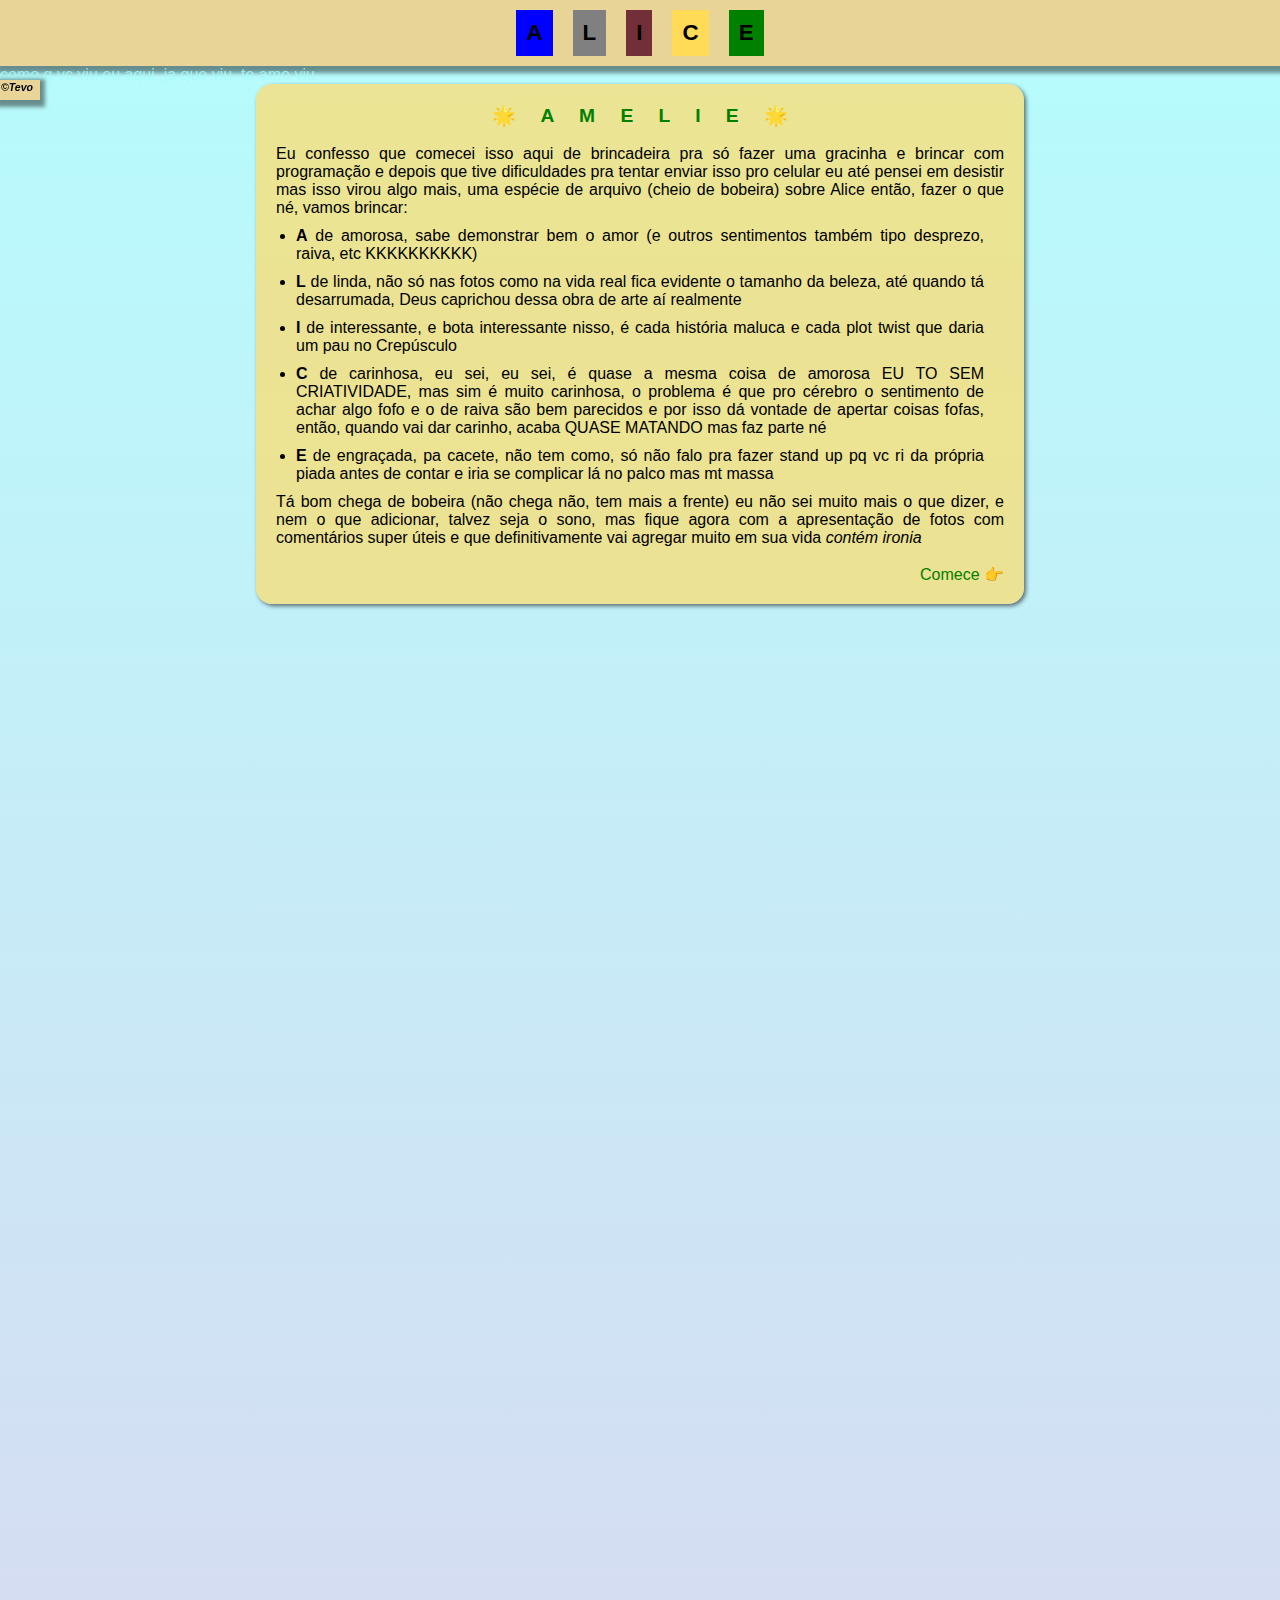
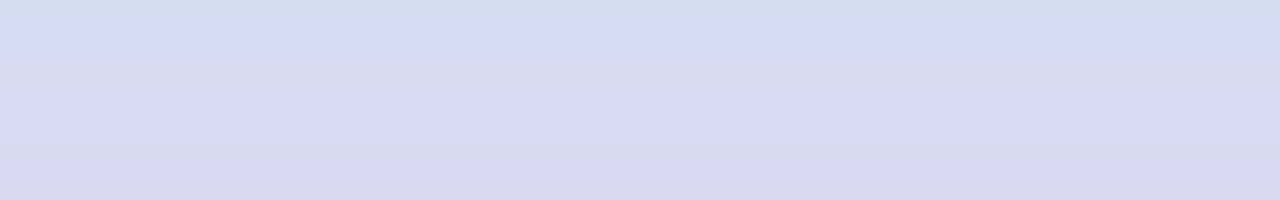
<file: index.html>
<!DOCTYPE html>
<html lang="pt-BR">
<head>
  <meta charset="UTF-8">
  <meta http-equiv="X-UA-Compatible" content="IE=edge">
  <meta name="viewport" content="width=device-width, initial-scale=1.0">
  <link rel="stylesheet" href="style.css">
  <title>Um Indivíduo Diferenciado</title>
</head>
<body>
  <header>
    
    <div id="header">
      <span class="span" id="A">A</span>
      <span class="span" id="L">L</span>
      <span class="span" id="I">I</span>
      <span class="span" id="C">C</span>
      <span class="span" id="E">E</span>
    </div>
    <span id="segredo">como q vc viu eu aqui, ja que viu, te amo viu</span>
  </header>

  <main>
    <h1>&#127775 A M E L I E &#127775	</h1>
    <div>
      <p>Eu confesso que comecei isso aqui de brincadeira pra só fazer uma gracinha e brincar com programação e depois que tive dificuldades pra tentar enviar isso pro celular eu até pensei em desistir mas isso virou algo mais, uma espécie de arquivo (cheio de bobeira) sobre Alice então, fazer o que né, vamos brincar:
        <ul>
          <li><strong>A</strong> de amorosa, sabe demonstrar bem o amor (e outros sentimentos também tipo desprezo, raiva, etc KKKKKKKKKK)</li>
          <li><strong>L</strong> de linda, não só nas fotos como na vida real fica evidente o tamanho da beleza, até quando tá desarrumada, Deus caprichou dessa obra de arte aí realmente</li>
          <li><strong>I</strong> de interessante, e bota interessante nisso, é cada história maluca e cada plot twist que daria um pau no Crepúsculo</li>
          <li><strong>C</strong> de carinhosa, eu sei, eu sei, é quase a mesma coisa de amorosa EU TO SEM CRIATIVIDADE, mas sim é muito carinhosa, o problema é que pro cérebro o sentimento de achar algo fofo e o de raiva são bem parecidos e por isso dá vontade de apertar coisas fofas, então, quando vai dar carinho, acaba QUASE MATANDO mas faz parte né</li>
          <li><strong>E</strong> de engraçada, pa cacete, não tem como, só não falo pra fazer stand up pq vc ri da própria piada antes de contar e iria se complicar lá no palco mas mt massa</li>
        </ul>
      Tá bom chega de bobeira (não chega não, tem mais a frente) eu não sei muito mais o que dizer, e nem o que adicionar, talvez seja o sono, mas fique agora com a apresentação de fotos com comentários super úteis e que definitivamente vai agregar muito em sua vida <span class="italic">contém ironia</span>
      </p>
      <br>
      <a href="pag1.html" id="next">Comece &#128073</a>
    </div>
  </main>

  <footer>
    <div id="footer"><p id="ass">©Tevo</p></div>
  </footer>
</body>
</html>
</file>
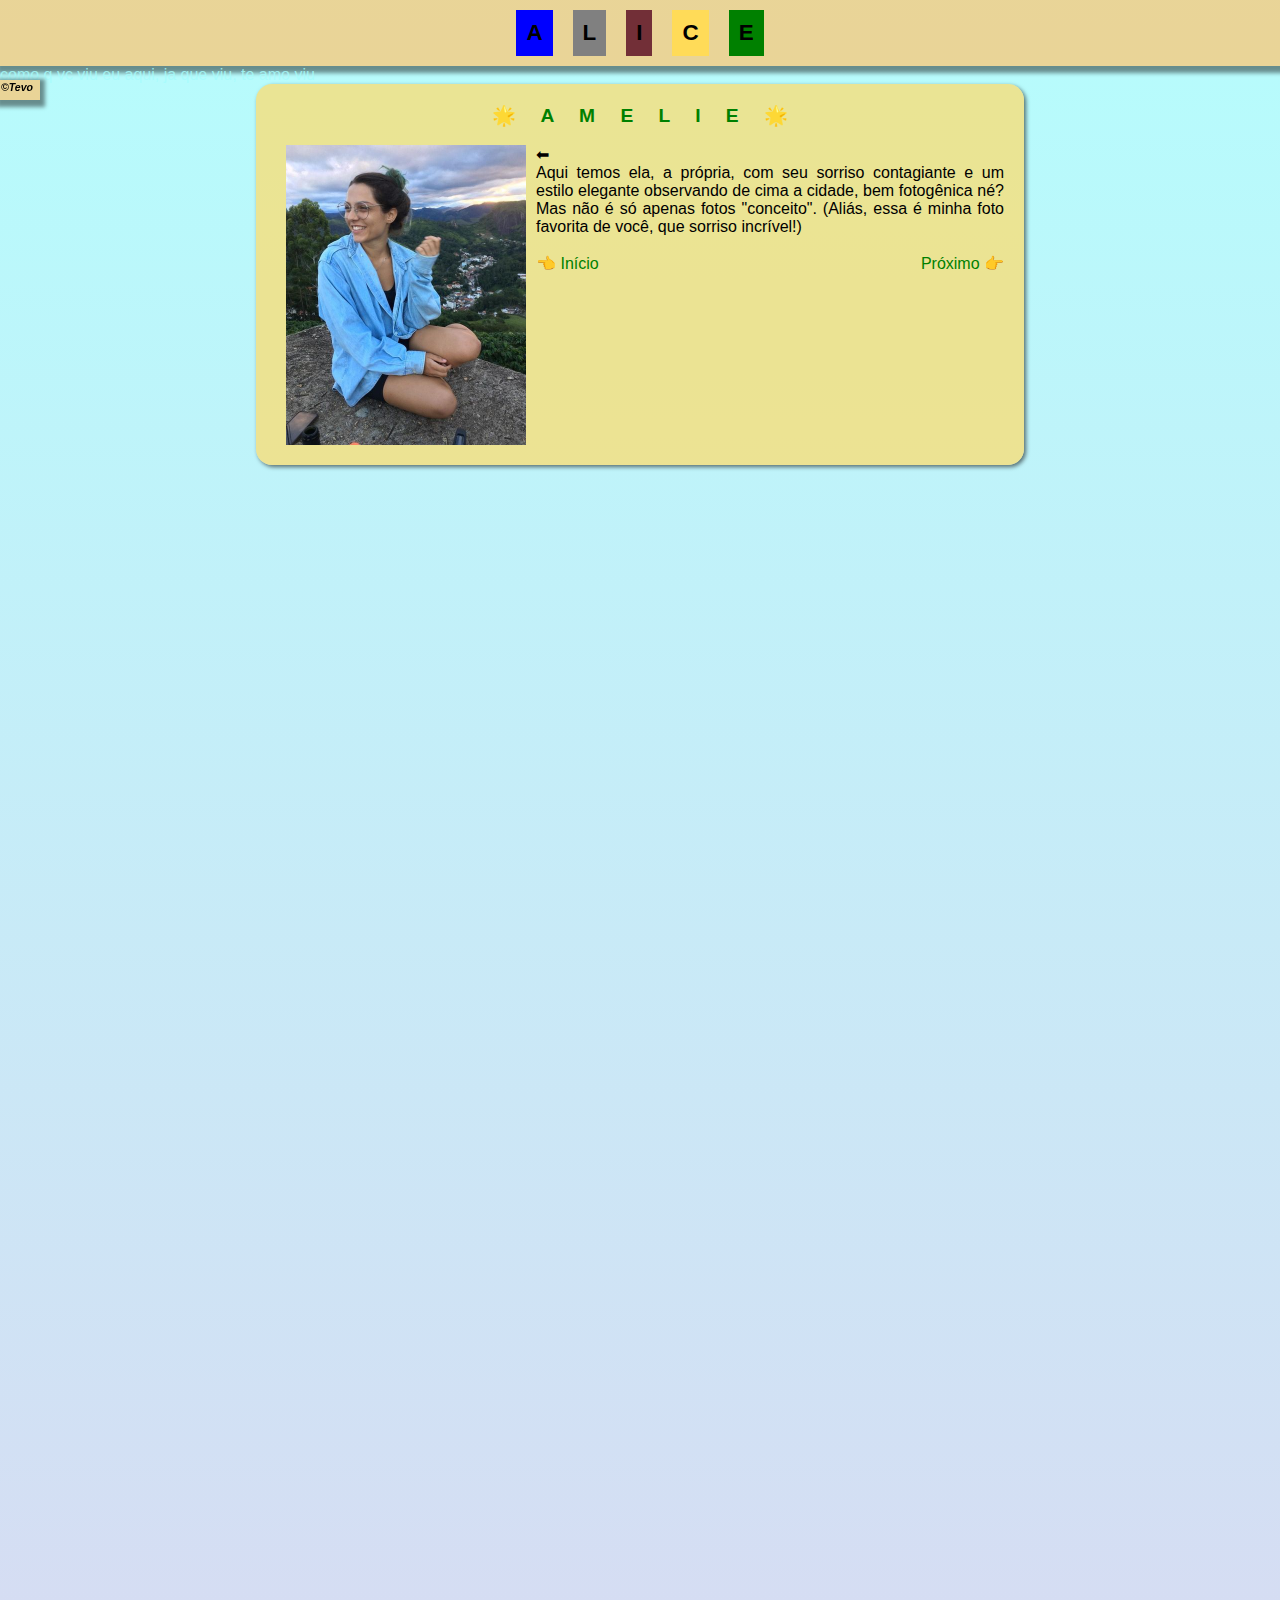
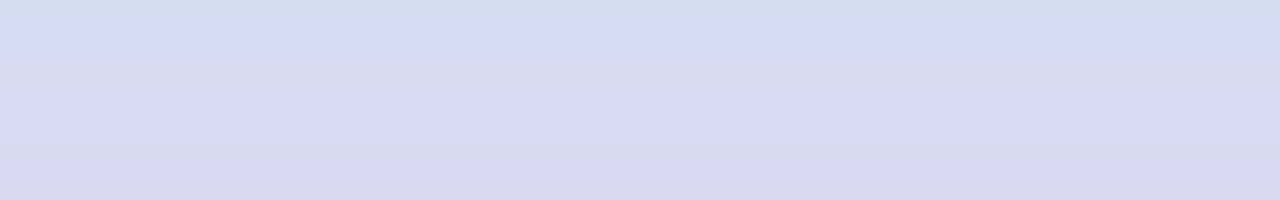
<file: pag1.html>
<!DOCTYPE html>
<html lang="pt-BR">
<head>
  <meta charset="UTF-8">
  <meta http-equiv="X-UA-Compatible" content="IE=edge">
  <meta name="viewport" content="width=device-width, initial-scale=1.0">
  <link rel="stylesheet" href="style.css">
  <title>Um Indivíduo Diferenciado</title>
</head>
<body>
  <header>
    
    <div id="header">
      <span class="span" id="A">A</span>
      <span class="span" id="L">L</span>
      <span class="span" id="I">I</span>
      <span class="span" id="C">C</span>
      <span class="span" id="E">E</span>
    </div>
    <span id="segredo">como q vc viu eu aqui, ja que viu, te amo viu</span>
  </header>

  <main>
    <h1>&#127775 A M E L I E &#127775	</h1>
    <div>
      <img src="imagens/a-propria.jpg" alt="A Própria" id="ela">
      <p>&#11013 <br> Aqui temos ela, a própria, com seu sorriso contagiante e um estilo elegante observando de cima a cidade, bem fotogênica né? Mas não é só apenas fotos "conceito". (Aliás, essa é minha foto favorita de você, que sorriso incrível!)</p>
      <br>
      <a href="pag2.html" id="next">Próximo &#128073</a>
      <a href="index.html" id="back">&#128072 Início</a>
    </div>
  </main>

  <footer>
    <div id="footer"><p id="ass">©Tevo</p></div>
  </footer>
</body>
</html>
</file>
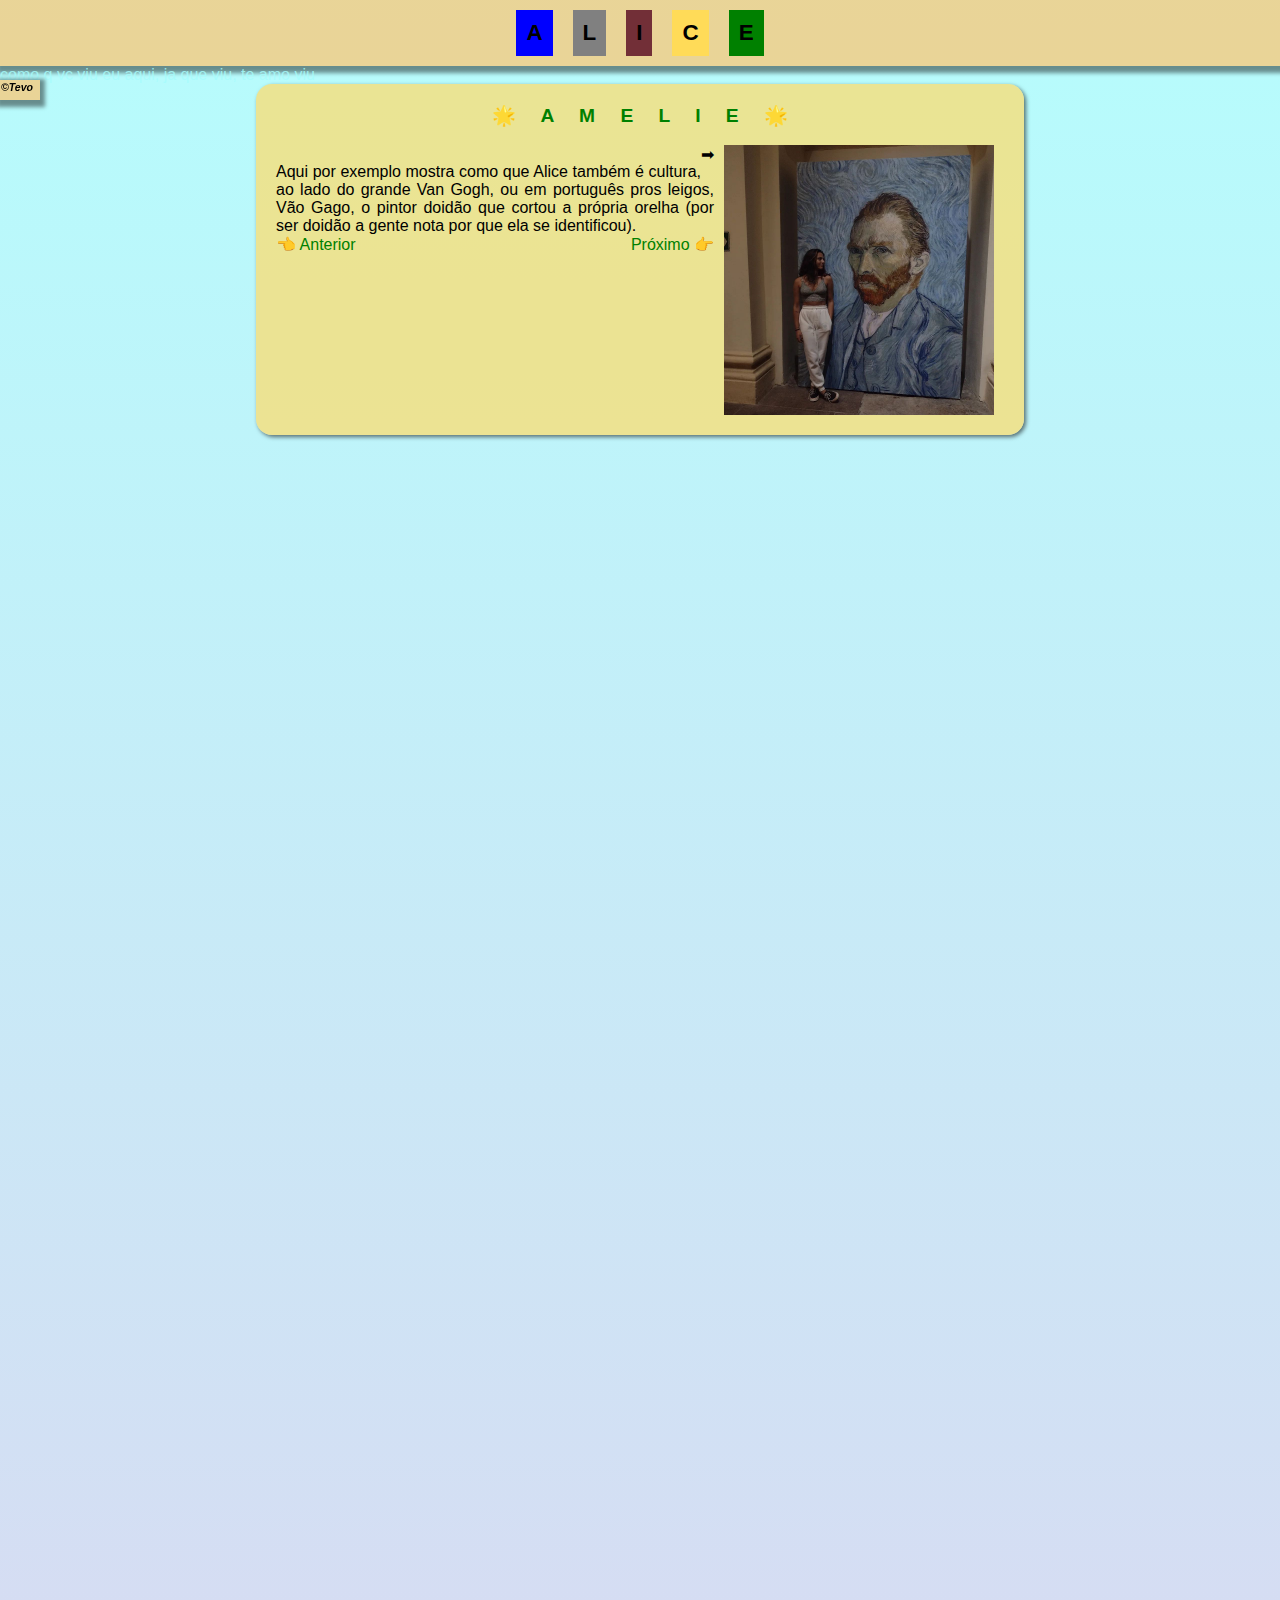
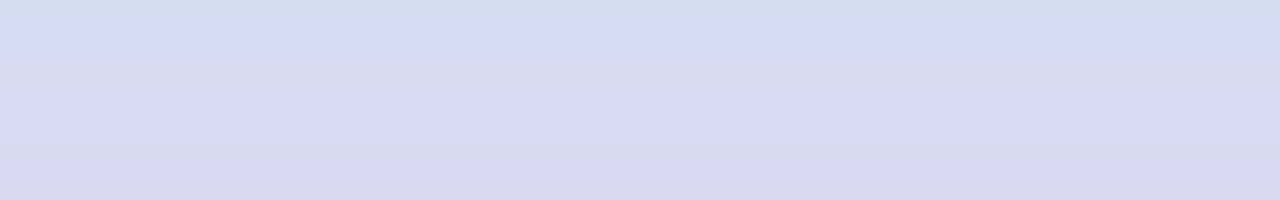
<file: pag2.html>
<!DOCTYPE html>
<html lang="pt-BR">
<head>
  <meta charset="UTF-8">
  <meta http-equiv="X-UA-Compatible" content="IE=edge">
  <meta name="viewport" content="width=device-width, initial-scale=1.0">
  <link rel="stylesheet" href="style.css">
  <title>Um Indivíduo Diferenciado</title>
</head>
<body>
  <header>
    
    <div id="header">
      <span class="span" id="A">A</span>
      <span class="span" id="L">L</span>
      <span class="span" id="I">I</span>
      <span class="span" id="C">C</span>
      <span class="span" id="E">E</span>
    </div>
    <span id="segredo">como q vc viu eu aqui, ja que viu, te amo viu</span>
  </header>

  <main>
    <h1>&#127775 A M E L I E &#127775	</h1>
    <div>
      <img src="imagens/van-gago.jpg" alt="Van Gogh" id="vangago">
      <p id="p2"><span id="baguio">&#10145</span> <br> Aqui por exemplo mostra como que Alice também é cultura, ao lado do grande Van Gogh, ou em português pros leigos, Vão Gago, o pintor doidão que cortou a própria orelha (por ser doidão a gente nota por que ela se identificou).</p>
      <a href="pag3.html" id="next">Próximo &#128073</a>
      <a href="pag1.html" id="back">&#128072 Anterior</a>
    </div>
  </main>

  <footer>
    <div id="footer"><p id="ass">©Tevo</p></div>
  </footer>
</body>
</html>
</file>
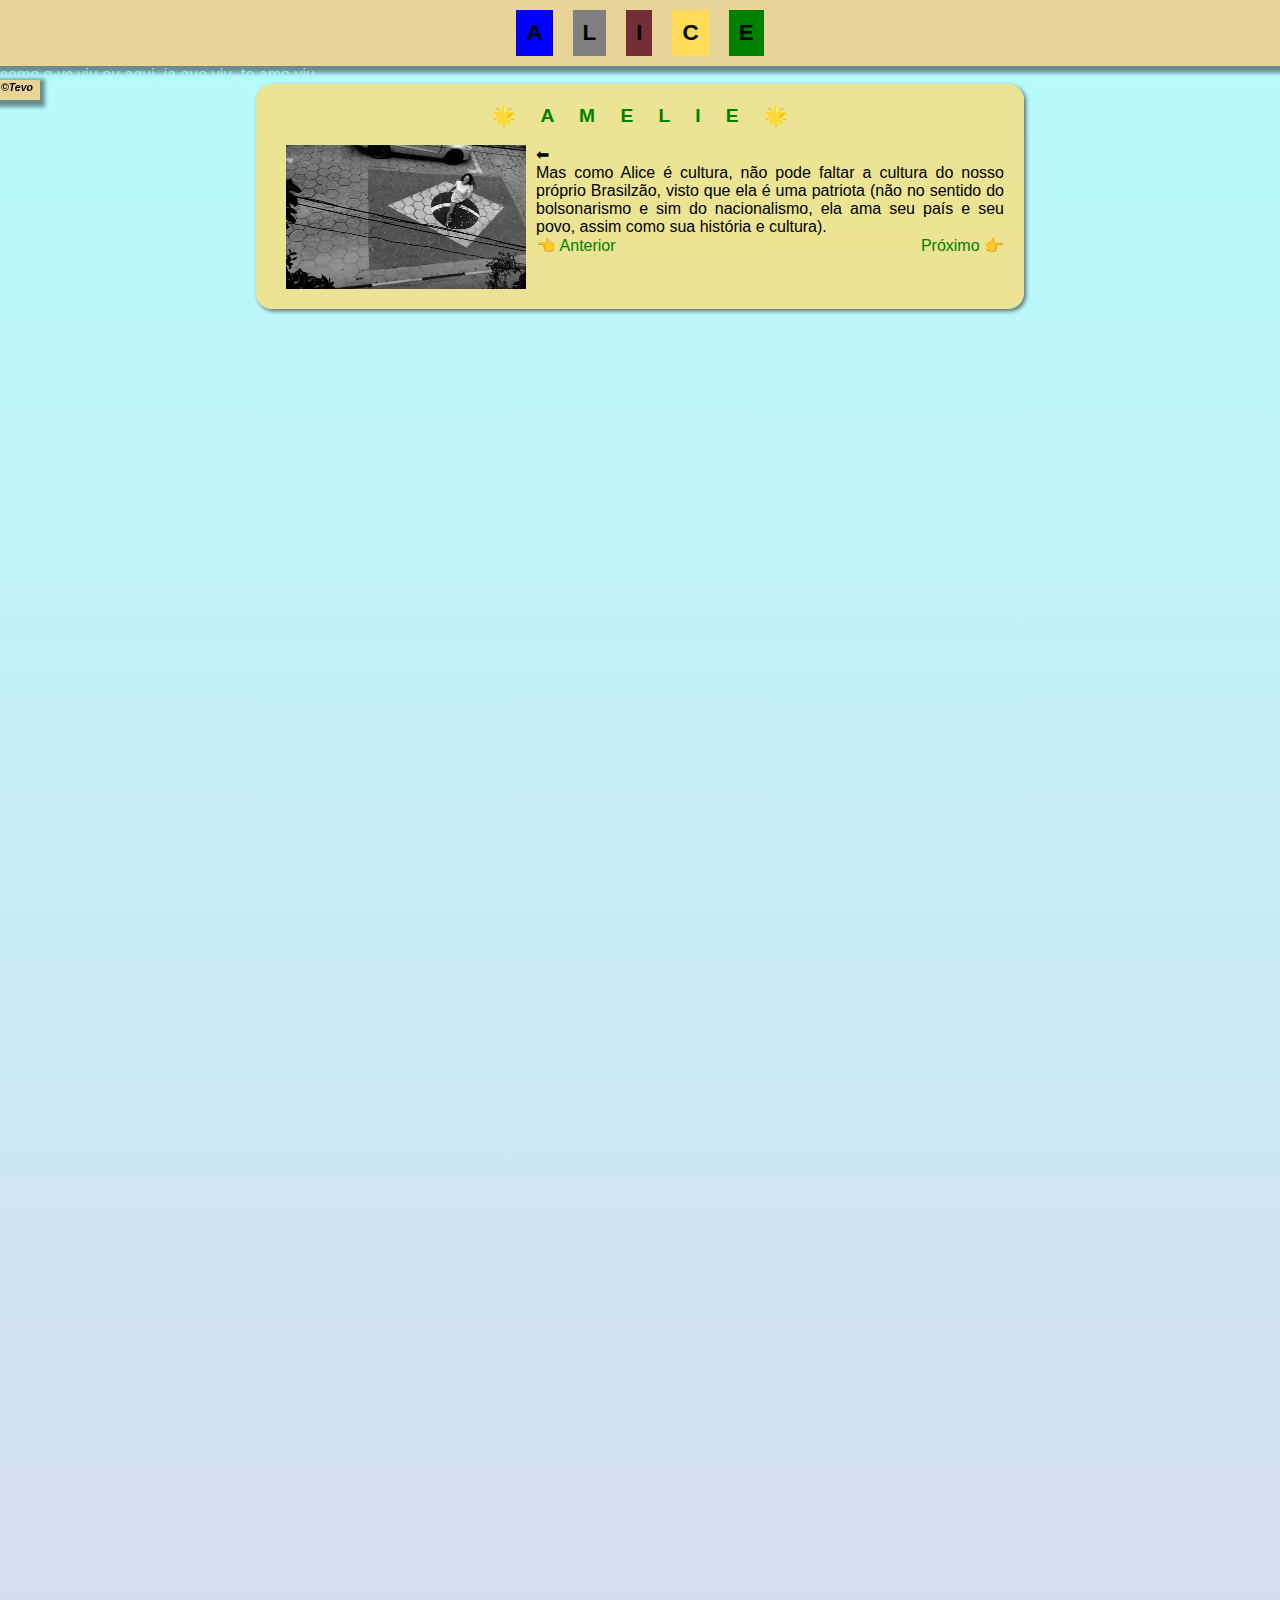
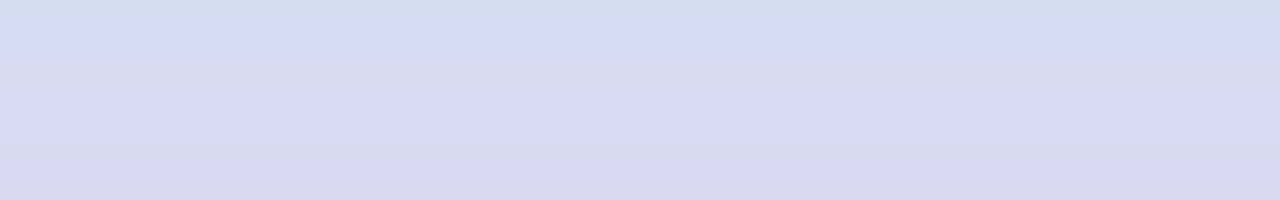
<file: pag3.html>
<!DOCTYPE html>
<html lang="pt-BR">
<head>
  <meta charset="UTF-8">
  <meta http-equiv="X-UA-Compatible" content="IE=edge">
  <meta name="viewport" content="width=device-width, initial-scale=1.0">
  <link rel="stylesheet" href="style.css">
  <title>Um Indivíduo Diferenciado</title>
</head>
<body>
  <header>
    
    <div id="header">
      <span class="span" id="A">A</span>
      <span class="span" id="L">L</span>
      <span class="span" id="I">I</span>
      <span class="span" id="C">C</span>
      <span class="span" id="E">E</span>
    </div>
    <span id="segredo">como q vc viu eu aqui, ja que viu, te amo viu</span>
  </header>

  <main>
    <h1>&#127775 A M E L I E &#127775	</h1>
    <div>
      <img src="imagens/brasilzao.jpg" alt="Brasil" id="brasilzao">
      <p id="p2">&#11013 <br> Mas como Alice é cultura, não pode faltar a cultura do nosso próprio Brasilzão, visto que ela é uma patriota (não no sentido do bolsonarismo e sim do nacionalismo, ela ama seu país e seu povo, assim como sua história e cultura).</p>
      <a href="pag4.html" id="next">Próximo &#128073</a>
      <a href="pag2.html" id="back">&#128072 Anterior</a>
    </div>
  </main>
  <footer>
    <div id="footer"><p id="ass">©Tevo</p></div>
  </footer>
</body>
</html>
</file>
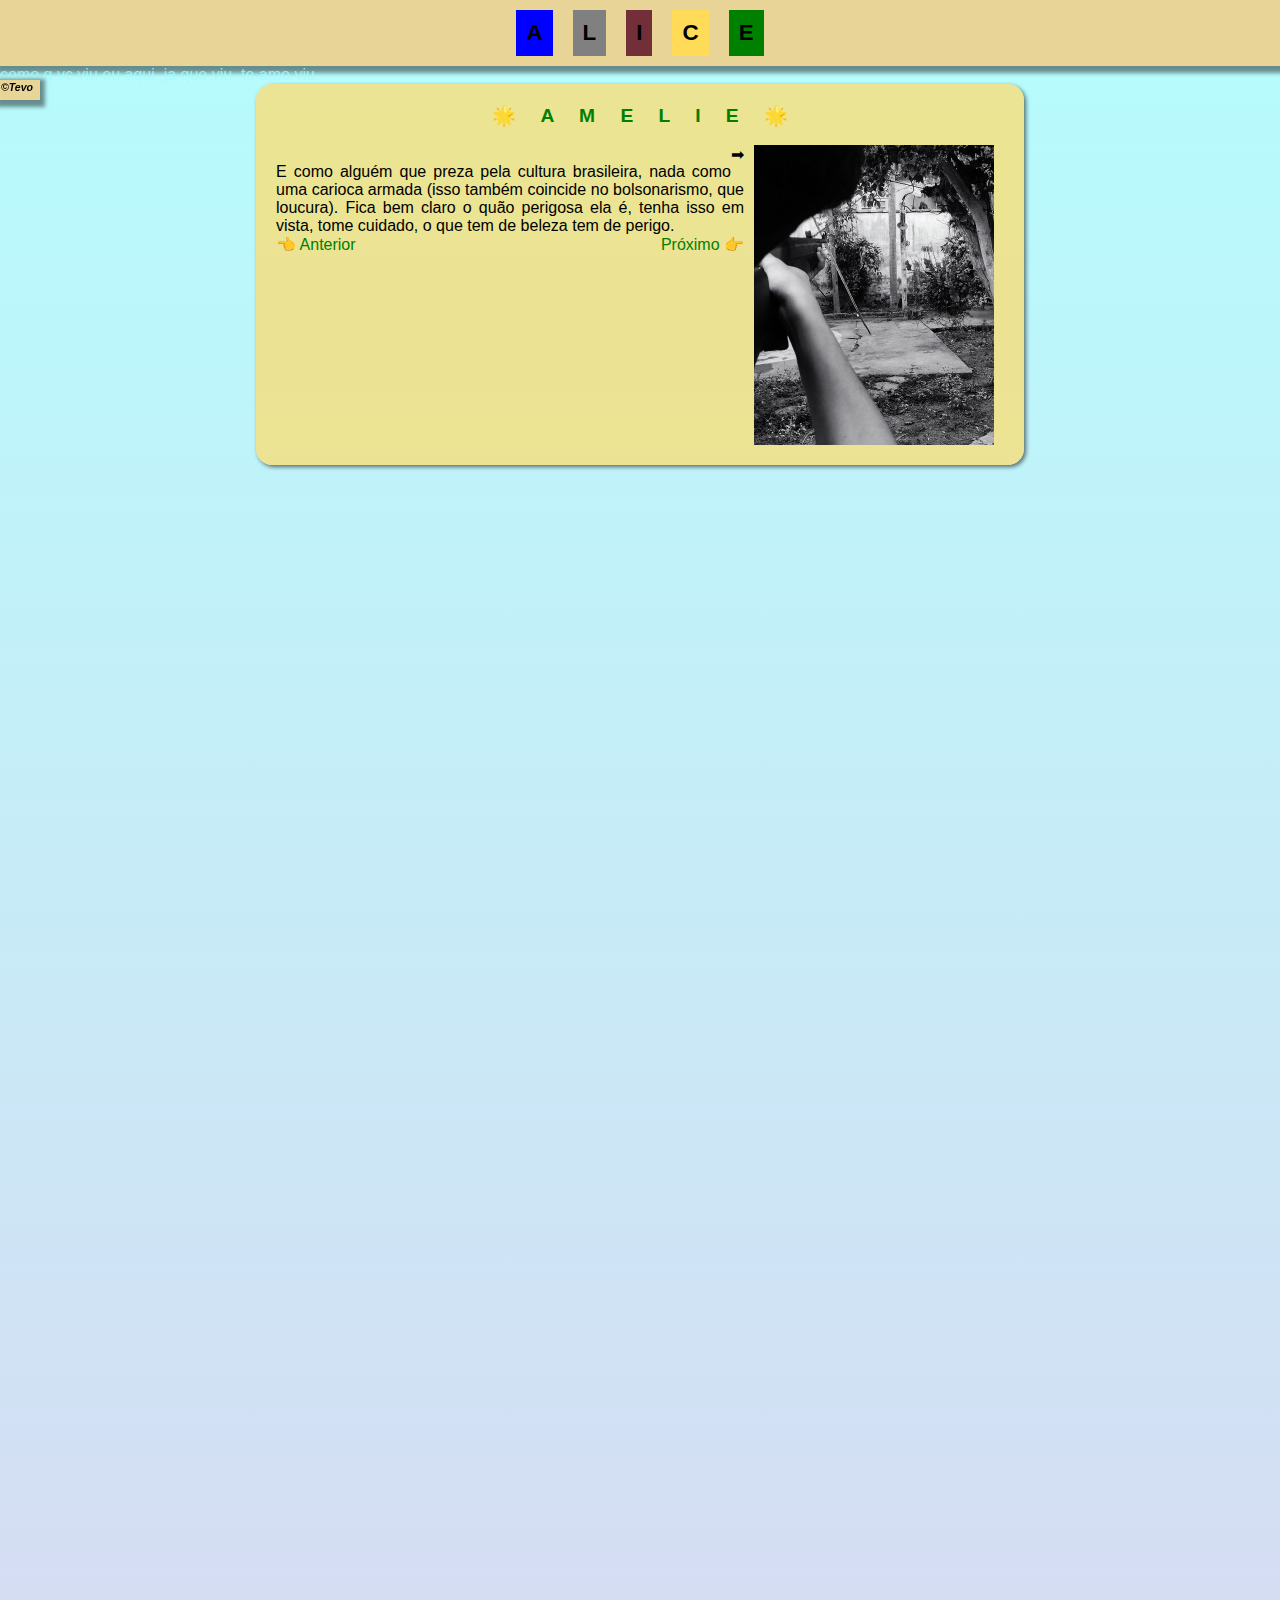
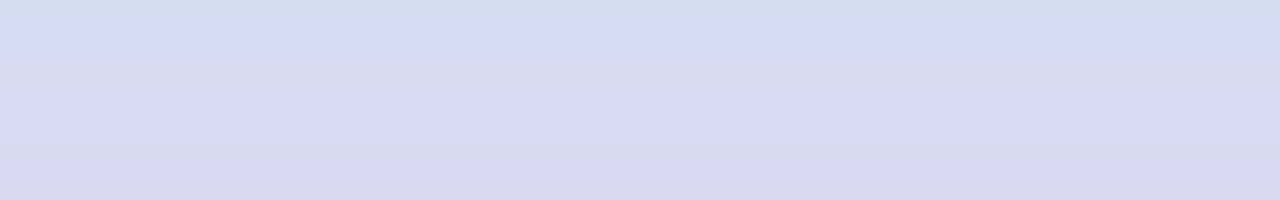
<file: pag4.html>
<!DOCTYPE html>
<html lang="pt-BR">
<head>
  <meta charset="UTF-8">
  <meta http-equiv="X-UA-Compatible" content="IE=edge">
  <meta name="viewport" content="width=device-width, initial-scale=1.0">
  <link rel="stylesheet" href="style.css">
  <title>Um Indivíduo Diferenciado</title>
</head>
<body>
  <header>
    
    <div id="header">
      <span class="span" id="A">A</span>
      <span class="span" id="L">L</span>
      <span class="span" id="I">I</span>
      <span class="span" id="C">C</span>
      <span class="span" id="E">E</span>
    </div>
    <span id="segredo">como q vc viu eu aqui, ja que viu, te amo viu</span>
  </header>

  <main>
    <h1>&#127775 A M E L I E &#127775	</h1>
    <div>
      <img src="imagens/bozonaro-liberou-as-arma.jpg" alt="Carioca" id="tiro">
      <p id="p2"><span id="baguio">&#10145</span> <br>E como alguém que preza pela cultura brasileira, nada como uma carioca armada (isso também coincide no bolsonarismo, que loucura). Fica bem claro o quão perigosa ela é, tenha isso em vista, tome cuidado, o que tem de beleza tem de perigo.</p>
      <a href="pag5.html" id="next">Próximo &#128073</a>
      <a href="pag3.html" id="back">&#128072 Anterior</a>
    </div>
  </main>
  <footer>
    <div id="footer"><p id="ass">©Tevo</p></div>
  </footer>
</body>
</html>
</file>
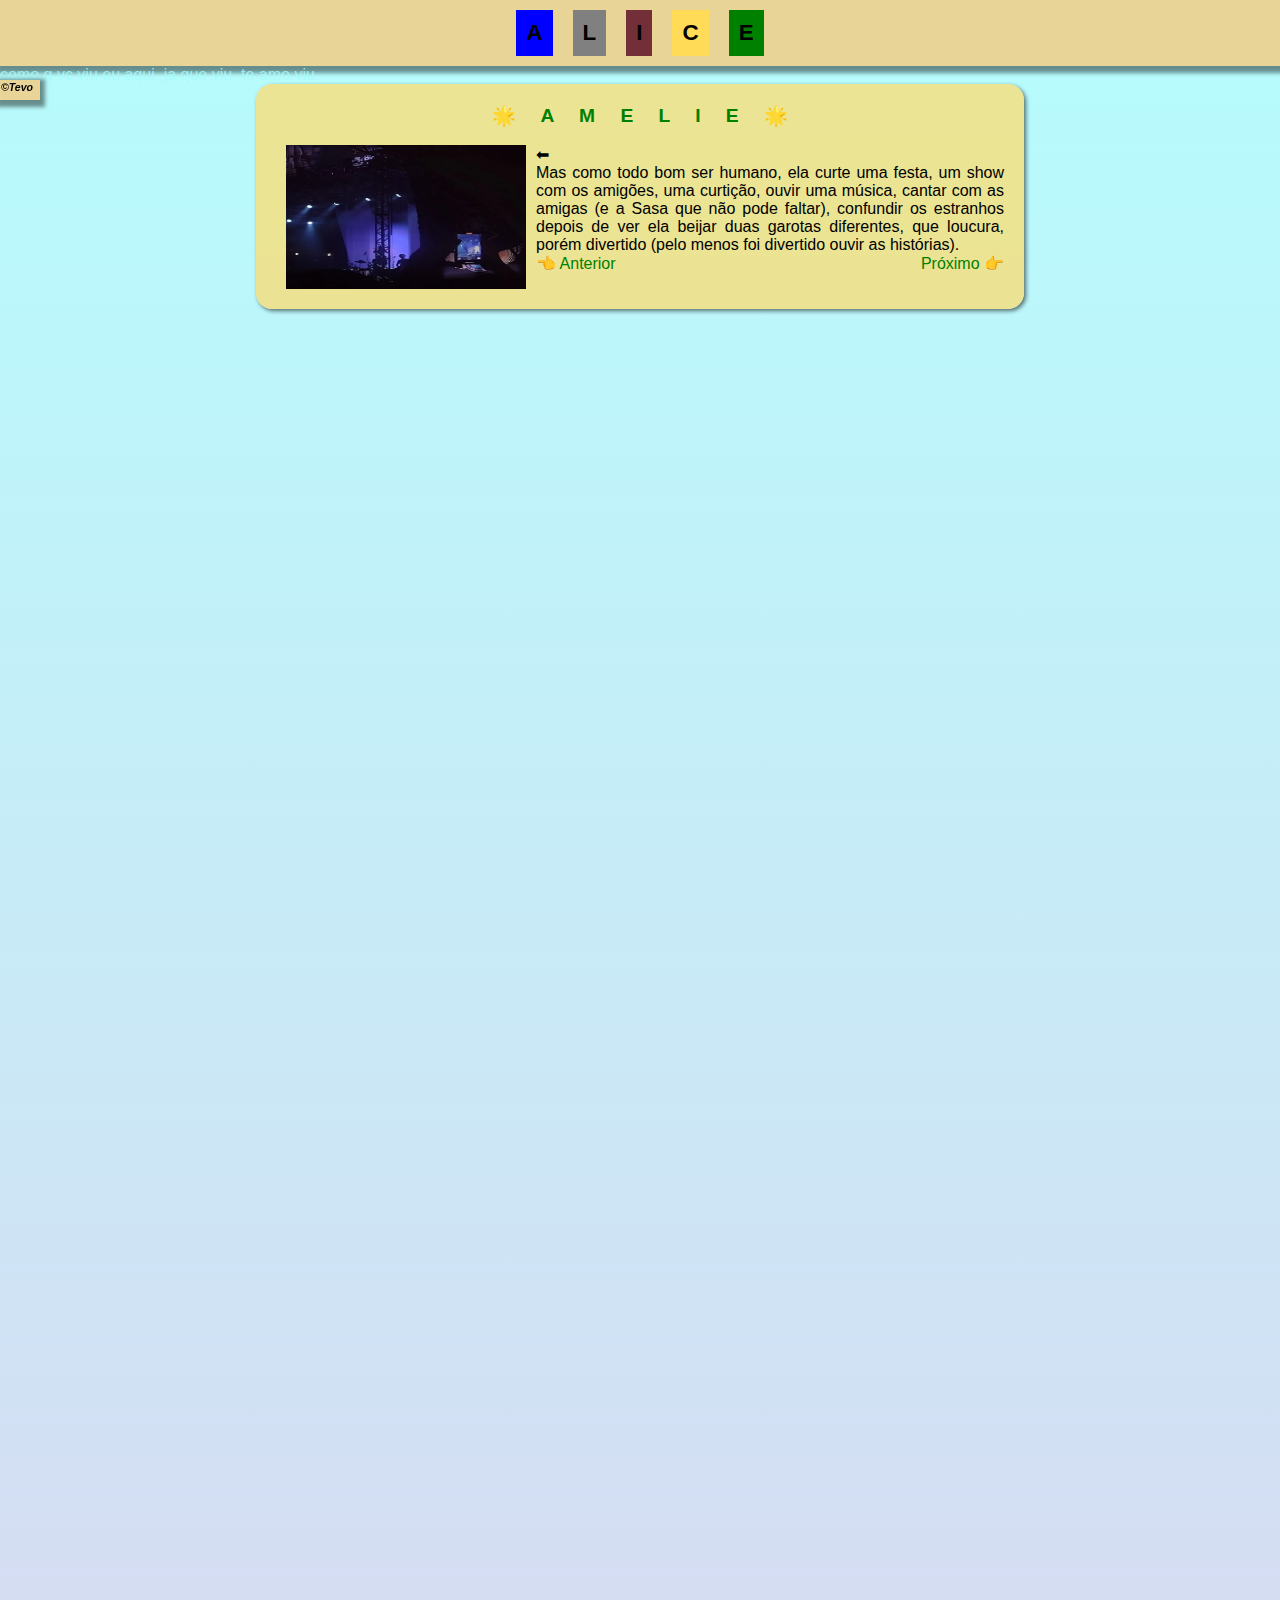
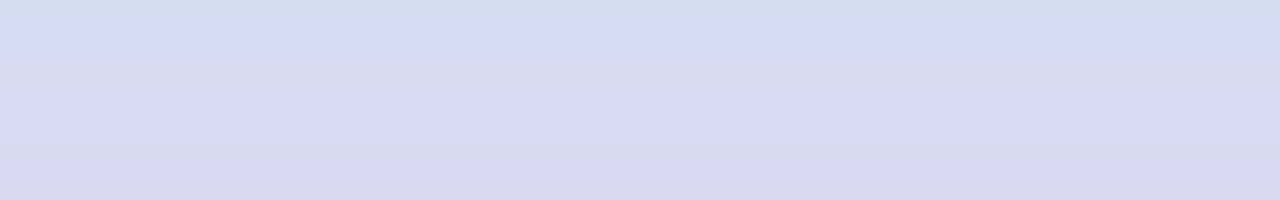
<file: pag5.html>
<!DOCTYPE html>
<html lang="pt-BR">
<head>
  <meta charset="UTF-8">
  <meta http-equiv="X-UA-Compatible" content="IE=edge">
  <meta name="viewport" content="width=device-width, initial-scale=1.0">
  <link rel="stylesheet" href="style.css">
  <title>Um Indivíduo Diferenciado</title>
</head>
<body>
  <header>
    
    <div id="header">
      <span class="span" id="A">A</span>
      <span class="span" id="L">L</span>
      <span class="span" id="I">I</span>
      <span class="span" id="C">C</span>
      <span class="span" id="E">E</span>
    </div>
    <span id="segredo">como q vc viu eu aqui, ja que viu, te amo viu</span>
  </header>

  <main>
    <h1>&#127775 A M E L I E &#127775	</h1>
    <div>
      <img src="imagens/ehshow.jpg" alt="Showzão" id="show">
      <p id="p2">&#11013 <br> Mas como todo bom ser humano, ela curte uma festa, um show com os amigões, uma curtição, ouvir uma música, cantar com as amigas (e a Sasa que não pode faltar), confundir os estranhos depois de ver ela beijar duas garotas diferentes, que loucura, porém divertido (pelo menos foi divertido ouvir as histórias).</p>
      <a href="pag6.html" id="next">Próximo &#128073</a>
      <a href="pag4.html" id="back">&#128072 Anterior</a>
    </div>
  </main>
  <footer>
    <div id="footer"><p id="ass">©Tevo</p></div>
  </footer>
</body>
</html>
</file>
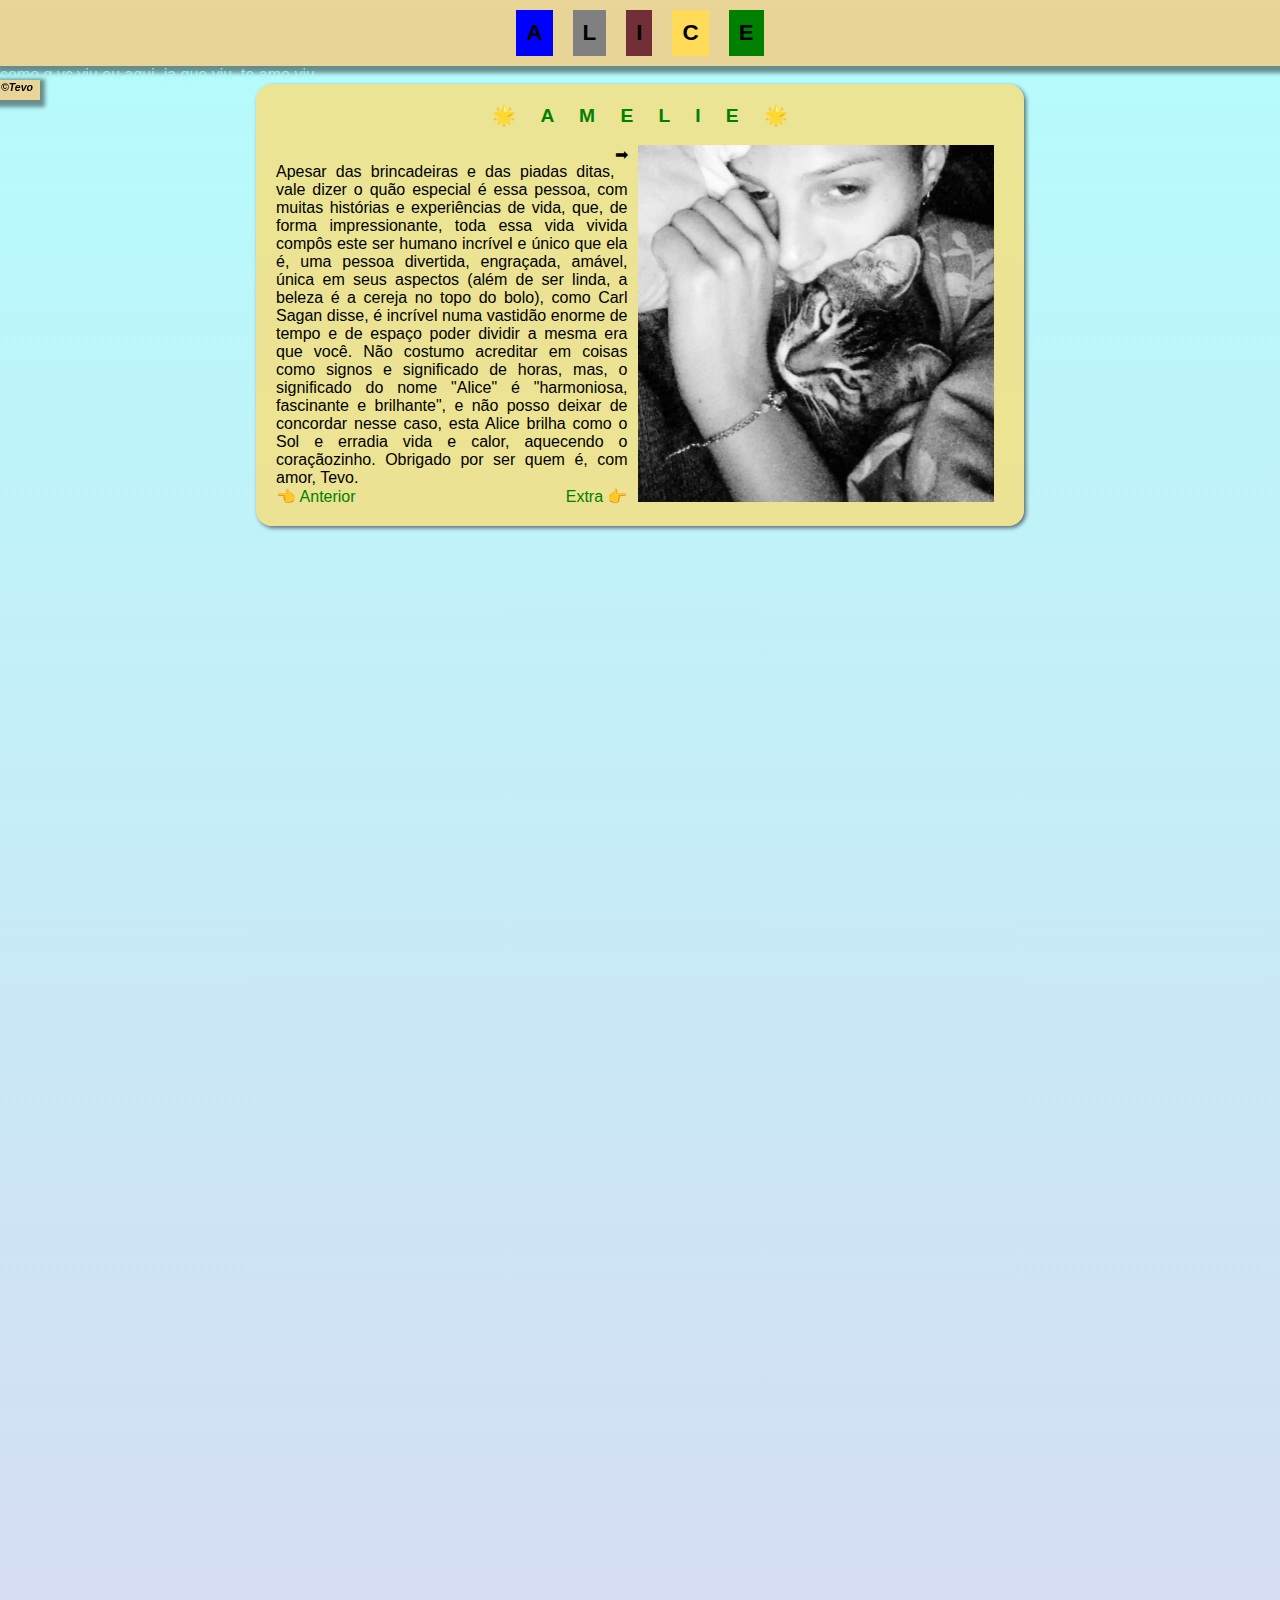
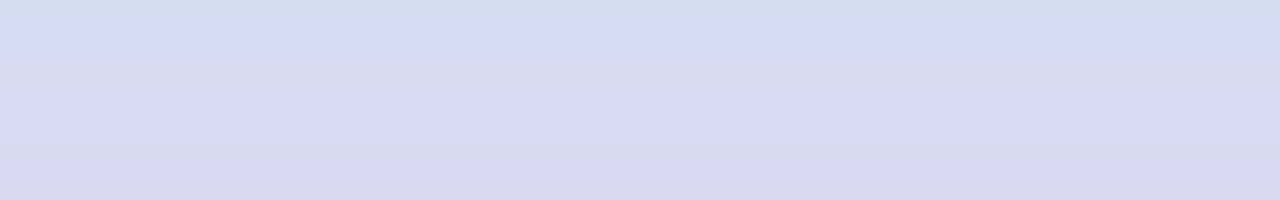
<file: pag6.html>
<!DOCTYPE html>
<html lang="pt-BR">
<head>
  <meta charset="UTF-8">
  <meta http-equiv="X-UA-Compatible" content="IE=edge">
  <meta name="viewport" content="width=device-width, initial-scale=1.0">
  <link rel="stylesheet" href="style.css">
  <title>Um Indivíduo Diferenciado</title>
</head>
<body>
  <header>
    
    <div id="header">
      <span class="span" id="A">A</span>
      <span class="span" id="L">L</span>
      <span class="span" id="I">I</span>
      <span class="span" id="C">C</span>
      <span class="span" id="E">E</span>
    </div>
    <span id="segredo">como q vc viu eu aqui, ja que viu, te amo viu</span>
  </header>

  <main>
    <h1>&#127775 A M E L I E &#127775	</h1>
    <div>
      <img src="imagens/miau.jpg" alt="Gatinho" id="miau">
      <p id="p2"><span id="baguio">&#10145</span> <br>Apesar das brincadeiras e das piadas ditas, vale dizer o quão especial é essa pessoa, com muitas histórias e experiências de vida, que, de forma impressionante, toda essa vida vivida compôs este ser humano incrível e único que ela é, uma pessoa divertida, engraçada, amável, única em seus aspectos (além de ser linda, a beleza é a cereja no topo do bolo), como Carl Sagan disse, é incrível numa vastidão enorme de tempo e de espaço poder dividir a mesma era que você. Não costumo acreditar em coisas como signos e significado de horas, mas, o significado do nome "Alice" é "harmoniosa, fascinante e brilhante", e não posso deixar de concordar nesse caso, esta Alice brilha como o Sol e erradia vida e calor, aquecendo o coraçãozinho. Obrigado por ser quem é, com amor, Tevo.</p>
      <a href="pag5.html" id="back">&#128072 Anterior</a>
      <a href="pag7.html" id="next">Extra &#128073</a>
    </div>
  </main>
  <footer>
    <div id="footer"><p id="ass">©Tevo</p></div>
  </footer>
</body>
</html>
</file>
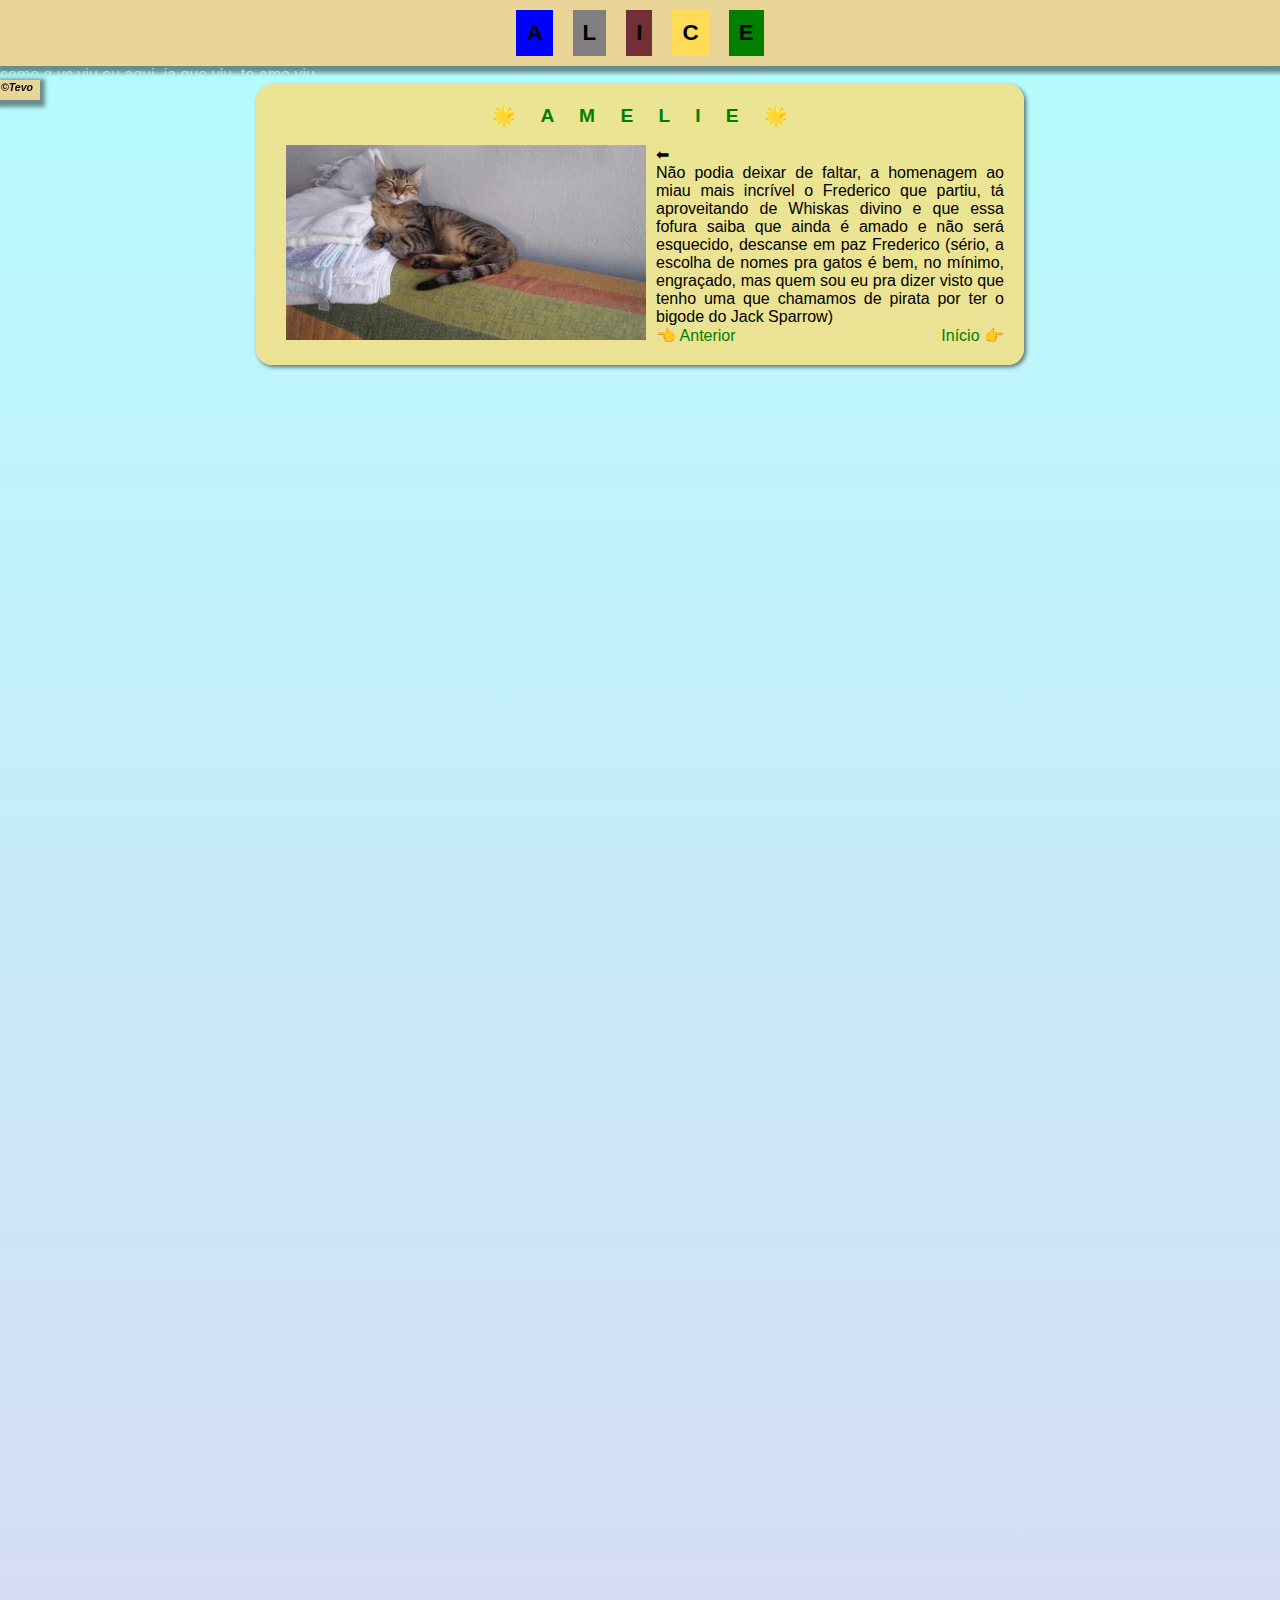
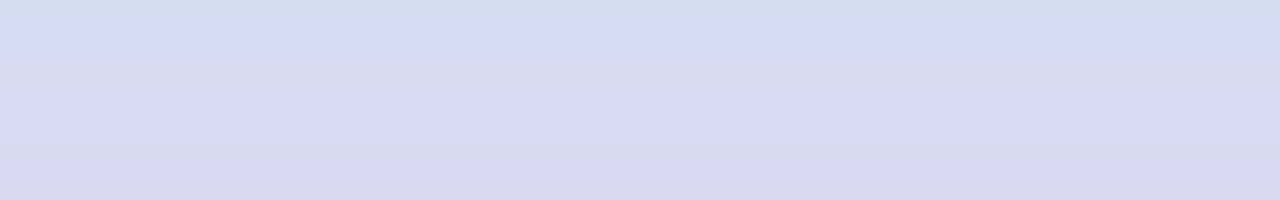
<file: pag7.html>
<!DOCTYPE html>
<html lang="pt-BR">
<head>
  <meta charset="UTF-8">
  <meta http-equiv="X-UA-Compatible" content="IE=edge">
  <meta name="viewport" content="width=device-width, initial-scale=1.0">
  <link rel="stylesheet" href="style.css">
  <title>Um Indivíduo Diferenciado</title>
</head>
<body>
  <header>
    
    <div id="header">
      <span class="span" id="A">A</span>
      <span class="span" id="L">L</span>
      <span class="span" id="I">I</span>
      <span class="span" id="C">C</span>
      <span class="span" id="E">E</span>
    </div>
    <span id="segredo">como q vc viu eu aqui, ja que viu, te amo viu</span>
  </header>

  <main>
    <h1>&#127775 A M E L I E &#127775	</h1>
    <div>
      <img src="imagens/frederico.jpg" alt="Frederico" id="frederico">
      <p id="p2">&#11013 <br> Não podia deixar de faltar, a homenagem ao miau mais incrível o Frederico que partiu, tá aproveitando de Whiskas divino e que essa fofura saiba que ainda é amado e não será esquecido, descanse em paz Frederico (sério, a escolha de nomes pra gatos é bem, no mínimo, engraçado, mas quem sou eu pra dizer visto que tenho uma que chamamos de pirata por ter o bigode do Jack Sparrow)</p>
      <a href="pag6.html" id="back">&#128072 Anterior</a>
      <a href="index.html" id="next">Início &#128073</a>
    </div>
  </main>
  <footer>
    <div id="footer"><p id="ass">©Tevo</p></div>
  </footer>
</body>
</html>
</file>
<file: style.css>
* {
  margin: 0;
  padding: 0;
  font-family: Arial, Helvetica, sans-serif;
  text-align: justify;
}
body {
  width: 100%;
  min-height: 200vh;
  background-size: 200% 200%;
  background-repeat: no-repeat;
  background-image: linear-gradient(to bottom, rgba(166, 252, 252, 0.822), rgba(252, 166, 226, 0.822));
}
#header {
  display: flex;
  background-color: rgba(253, 196, 111, 0.712);
  justify-content: center;
  min-width: 40px;
  min-height: 40px;
  box-shadow: 1px 3px 4px 4px rgba(0, 0, 0, 0.438);
}
#footer {
  position: fixed;
  top: 80px;
  width: 40px;
  height: 20px;
  background-color: rgba(253, 196, 111, 0.712);
  justify-content: center;
  box-shadow: 1px 3px 4px 4px rgba(0, 0, 0, 0.438);
}
#ass {
  margin: 1px;
  font-weight: bolder;
  font-style: italic;
  font-size: 0.66em;
}
header > div > .span {
  padding: 10px;
  margin: 10px;
  font-size: 1.4em;
  font-weight: bolder;
}
#segredo {
  color: rgba(166, 252, 252, 0.822);
}
#segredo:hover {
  color: black;
}
/* azul, cinza, vinho, mostarda, verde */
#A {
  background-color: blue;
}

#L {
  background-color: gray;
}

#I {
  background-color: #722f37;
}

#C {
  background-color: #ffdb58;
}

#E {
  background-color: green;
}

main {
  position: absolute;
  left: 20%;
  right: 20%;
  background-color: #fadd73c2;
  padding: 20px;
  box-shadow: 2px 2px 4px rgba(0, 0, 0, 0.555);
  border-radius: 16px;
}
.italic {
  font-style: italic;
}
h1 {
  color: green;
  text-align: center;
  font-weight: bolder;
  font-size: 1.2em;
  padding-bottom: 18px;
  word-spacing: 20px;
}
ul, li {
  margin: 10px;
}
#baguio {
  float: right;
}

#ela {
  float: left;
  padding: 0px 10px;
  height: 300px;
  width: 240px;
}

#vangago {
  float: right;
  padding: 0px 10px;
  height: 270px;
  width: 270px;
}
#brasilzao {
  float: left;
  padding: 0px 10px;
  height: 143.5px;
  width: 240px;
}
#tiro {
  float: right;
  padding: 0px 10px;
  height: 300px;
  width: 240px;
}
#show {
  float: left;
  padding: 0px 10px;
  height: 143.5px;
  width: 240px;
}
#miau {
  float: right;
  padding: 0px 10px;
  height: 356.5px;
  width: 356.5px;
}
#frederico {
  float: left;
  padding: 0px 10px;
  height: 195px;
  width: 360px;
}
#next {
  text-decoration: none;
  color: green;
  float: right;
}
#back {
  
  text-decoration: none;
  color: green;
  float: left;
  
}
 #next:link {
  text-decoration: none;
  color: green;
  float: right;
}
#back:link {
  
  text-decoration: none;
  color: green;
  float: left;
  
}
#next:visited {
  text-decoration: none;
  color: green;
  float: right;
}
#back:visited {
  
  text-decoration: none;
  color: green;
  float: left;
  
}
</file>
